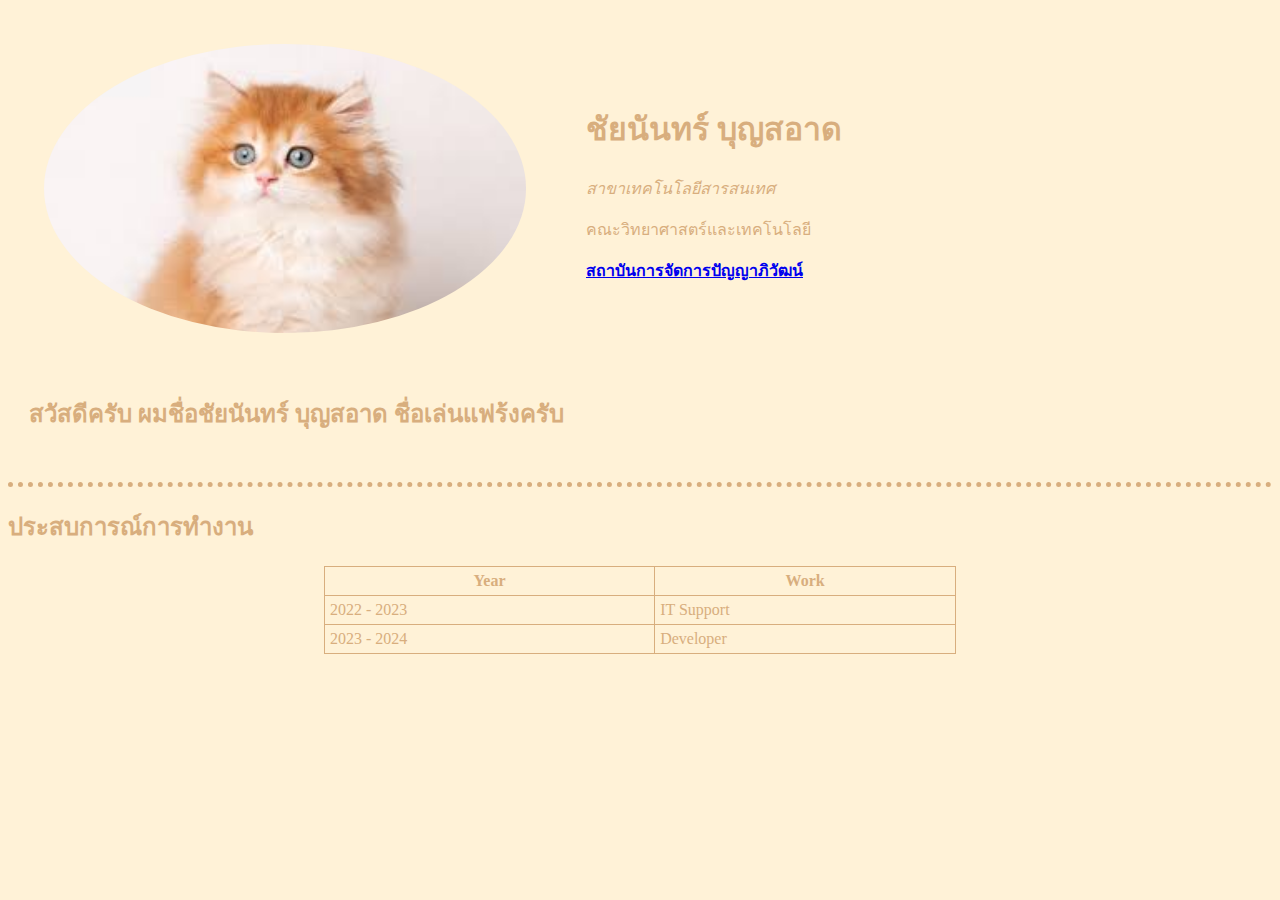
<file: index.html>
<!DOCTYPE html>
<html lang="th">
<head>
    <meta charset="UTF-8">
    <meta name="viewport" content="width=device-width, initial-scale=1.0">
    <title>Hello</title>
    <link href="https://cdn.jsdelivr.net/npm/bootstrap@5.0.2/dist/css/bootstrap.min.css" rel="stylesheet" integrity="sha384-EVSTQN3/azprG1Anm3QDgpJLIm9Nao0Yz1ztcQTwFspd3yD65VohhpuuCOmLASjC" crossorigin="anonymous">
    <link rel="stylesheet" href="styles.css"
</head>

<body>
    <div class="table">
        <table cellspacing="20">
        <tr>
          <td><img src="แมวว.jpg" alt=""></td>
          <td class="me">            
              <h1>ชัยนันทร์ บุญสอาด</h1>
              <p><em>สาขาเทคโนโลยีสารสนเทศ</em></p>
              <p>คณะวิทยาศาสตร์และเทคโนโลยี</p>
              <p><strong><a href="http://www.pim.ac.th">สถาบันการจัดการปัญญาภิวัฒน์</a></strong></p>

            </td>
            <tr>
                <td>
                    <h2 class="p-3">สวัสดีครับ ผมชื่อชัยนันทร์ บุญสอาด ชื่อเล่นแฟร้งครับ</h2>

                </td>

            </tr>

        </tr>
      </table>

    </div>
      <hr>
            
            <h2 class="m-5 table">ประสบการณ์การทำงาน</h2>

            <div id="table1" >
    <table  class="table1 m-5">
        <tr>
          <th>Year</th>
          <th>Work</th>
        </tr>
        <tr>
          <td>2022 - 2023</td>
          <td>IT Support</td>
        </tr>
        <tr>
          <td>2023 - 2024</td>
          <td>Developer</td>
        </tr>
      </table>
            </div>
    
      
  
    
</body>
</html>
</file>
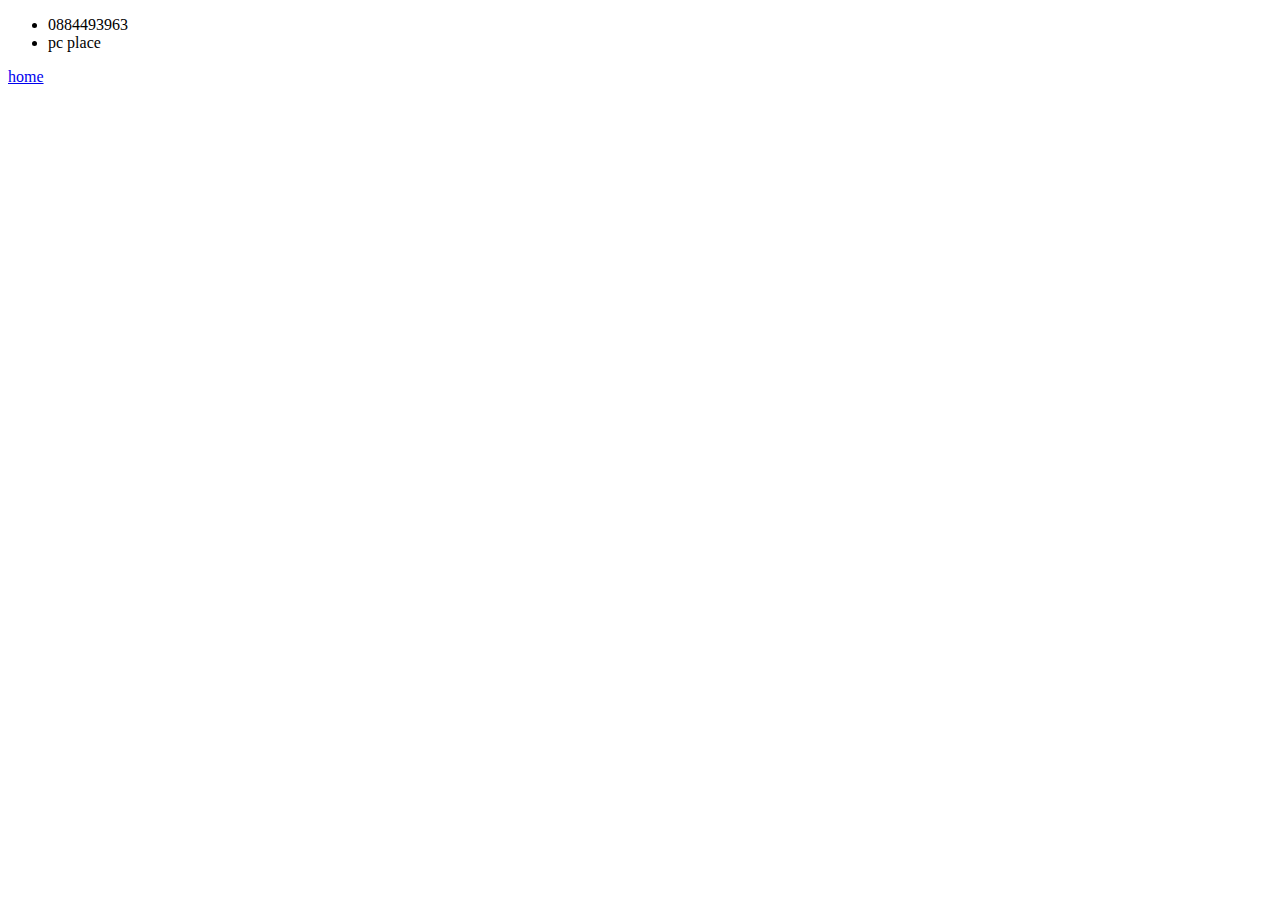
<file: contack.html>
<!DOCTYPE html>
<html lang="en">
<head>
    <meta charset="UTF-8">
    <meta name="viewport" content="width=device-width, initial-scale=1.0">
    <title>Document</title>
</head>
<body>
    <ul>
        <li>
            0884493963
        </li>
        <li>
            pc place
        </li>
    </ul>
    <a href="index.html">
        home
    </a>
</body>
</html>
</file>
<file: styles.css>
body {
    background-color: #FFF2D7;

}

.table1 {
    width: 50%;
    border-collapse: collapse;
    margin: 20px auto;
    /* border: 2px solid #000;  */
}
#table1 tr, #table1 td, #table1 th {
    padding: 5px;
    border: 1px solid #D8AE7E; 
    color: #D8AE7E;
}
img {
    border-radius: 50%;
    width: 90%; 
    height: auto;
    padding: 15px;
  }
.table {
   
    color: #D8AE7E;
}
hr {
    border-color: #D8AE7E;
    border-style: none; 
  border-top-style: dotted;
  border-width:5px;
  /* width: 50%; */

  }
</file>
